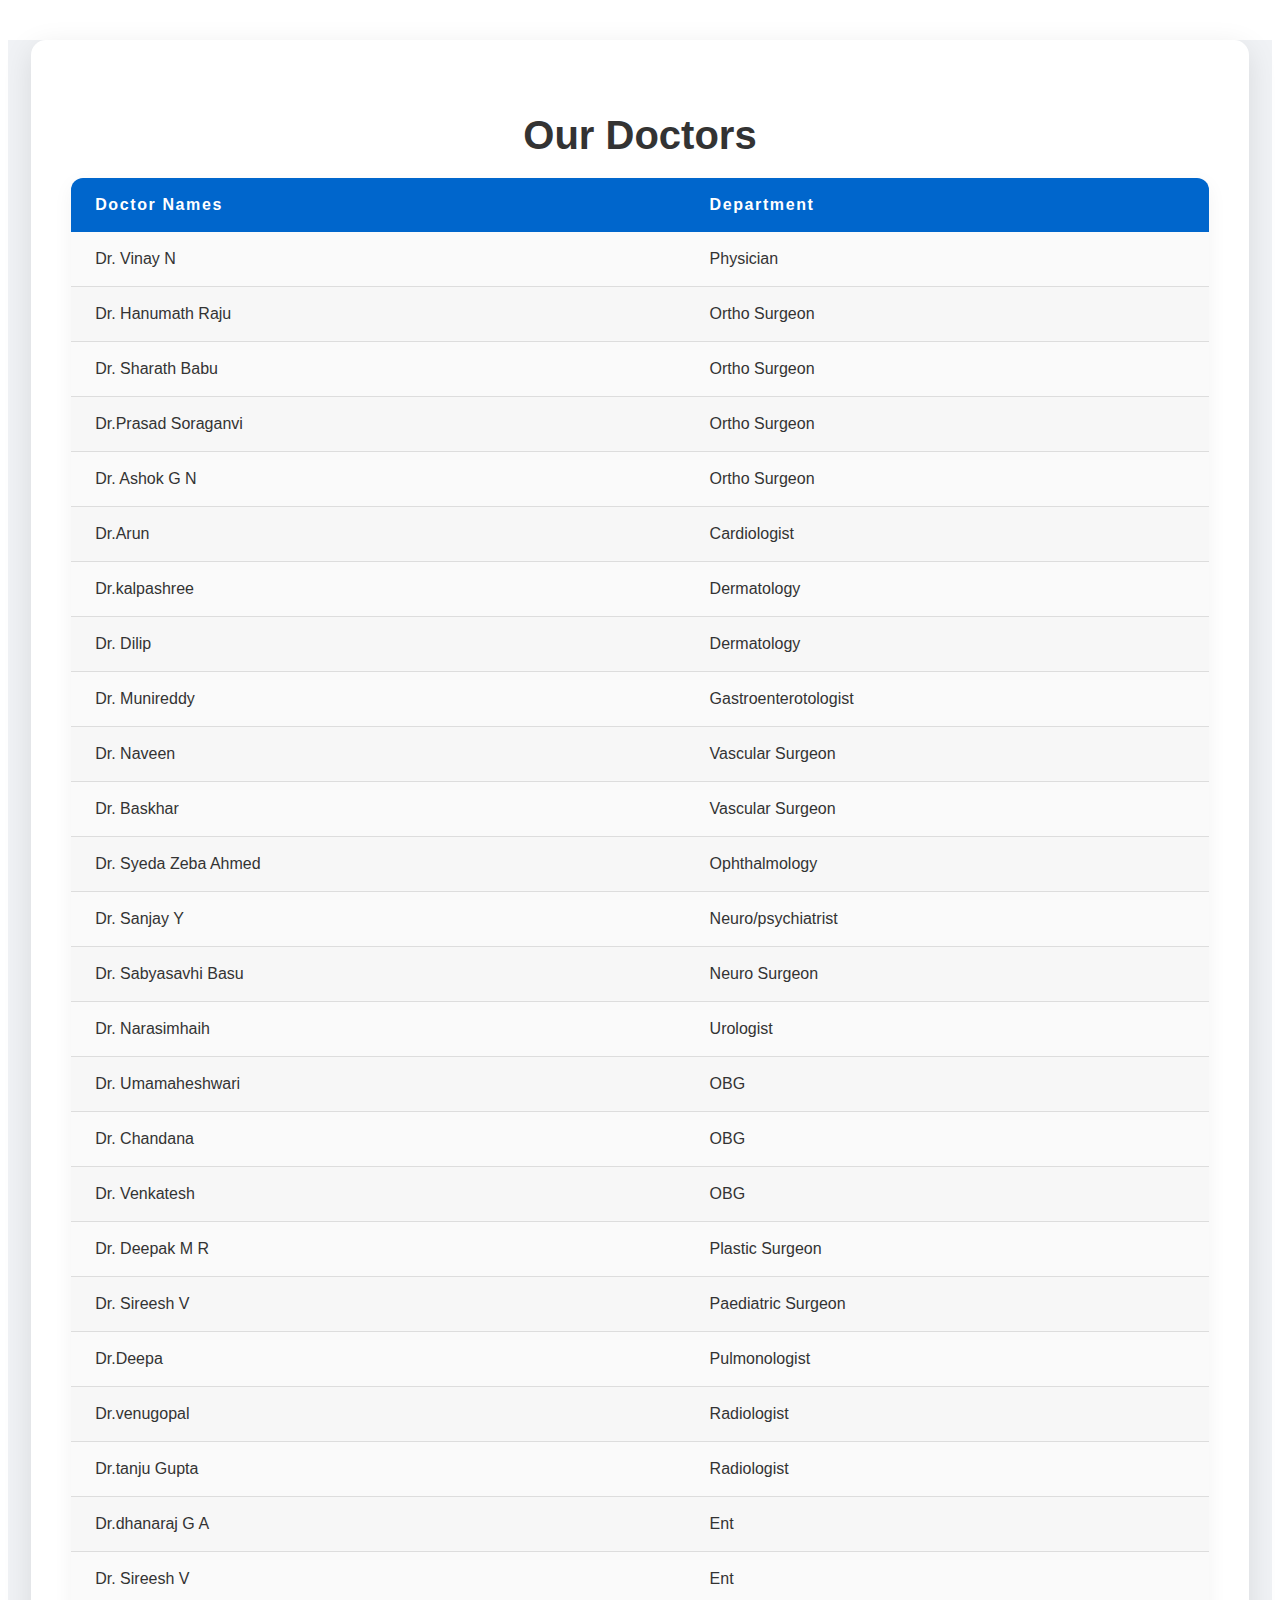
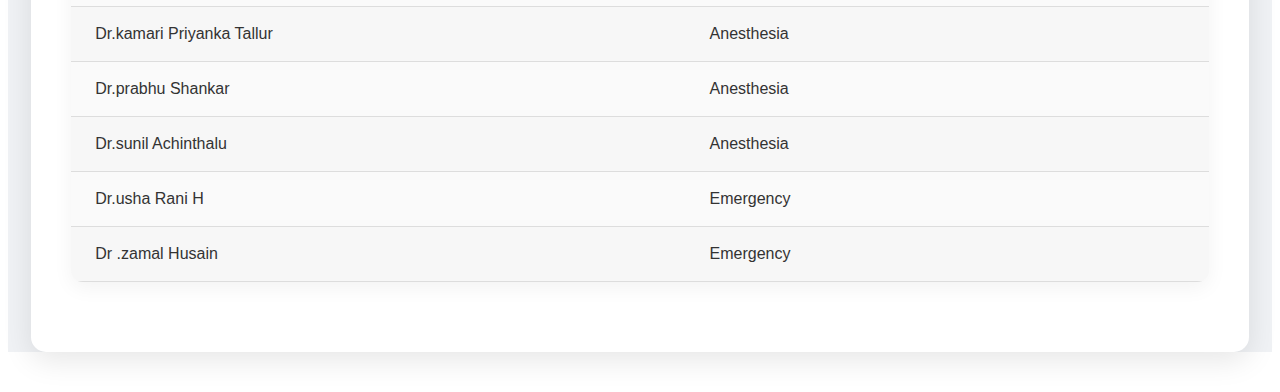
<file: t2.html>
<!DOCTYPE html>
<html lang="en">

<head>
    <meta charset="UTF-8">
    <meta name="viewport" content="width=device-width, initial-scale=1.0">
    <title>Styled HTML Table</title>
    <link rel="stylesheet" href="https://cdn.datatables.net/1.11.5/css/jquery.dataTables.min.css">
    <style>
        /* Page and Font Styles */
.doc-main {
    font-family: 'Arial', sans-serif;
    background-color: #f0f2f5;
    color: #333;
    margin: 0;
    padding: 0;
}

.doc {
    background-color: #fff;
    max-width: 90%;
    margin: 40px auto;
    padding: 40px;
    border-radius: 15px;
    box-shadow: 0 8px 30px rgba(0, 0, 0, 0.1);
}

/* Heading Styles */
.doc h2 {
    text-align: center;
    color: #333;
    font-size: 2.5em;
    margin-bottom: 20px;
}

/* Table Styles */
table {
    width: 100%;
    border-collapse: collapse;
    border-radius: 12px;
    overflow: hidden;
    background: #fafafa;
    margin-top: 20px;
    margin-bottom: 30px; /* Added margin below the table */
    box-shadow: 0 6px 20px rgba(0, 0, 0, 0.05);
}

.dataTables_wrapper .dataTables_filter {
    margin-bottom: 15px; /* Added margin below the search bar */
}

thead {
    background-color: #0066cc;
    color: #fff;
}

th,
td {
    padding: 18px 24px;
    text-align: left;
}

th {
    font-size: 1em;
    font-weight: bold;
    letter-spacing: 0.1em;
}

tbody tr {
    border-bottom: 1px solid #ddd;
}

tbody tr:nth-child(even) {
    background-color: #f7f7f7;
}

tbody tr:hover {
    background-color: #e3f2fd;
    cursor: pointer;
}

tr:last-child td {
    border-bottom: none;
}

/* Responsive Table */
@media (max-width: 768px) {
    table {
        display: block;
        overflow-x: auto;
    }

    th, td {
        white-space: nowrap;
    }

    .doc {
        padding: 20px;
    }
}

    </style>
    <script src="https://code.jquery.com/jquery-3.6.0.min.js"></script>
    <script src="https://cdn.datatables.net/1.11.5/js/jquery.dataTables.min.js"></script>
    <script>
        $(document).ready(function () {
            $('table').DataTable({
                "paging": true,
                "searching": true,
                "pageLength": 10,
                "lengthChange": false
            });
        });
    </script>
</head>

<body>
   <div class="doc-main">
    <div class="doc">
        <h2>Our Doctors</h2>
        <table>
            <thead>
                <tr>
                    <th>Doctor Names</th>
                    <th>Department</th>
                </tr>
            </thead>
            <tbody>
               
                <tr>
                    <td>Dr. Vinay N </td>
                    <td>Physician </td>
                </tr>
                <tr>
                    <td>Dr. Hanumath Raju</td>
                    <td>Ortho Surgeon </td>
                </tr>
    
                <tr>
                    <td>Dr. Sharath Babu</td>
                    <td>Ortho Surgeon </td>
                </tr>
    
                <tr>
                    <td>Dr.Prasad Soraganvi </td>
                    <td>Ortho Surgeon </td>
                </tr>
    
                <tr>
                    <td>Dr. Ashok G N </td>
                    <td>Ortho Surgeon </td>
                </tr>
    
                
    
                <tr>
                    <td>Dr.Arun </td>
                    <td>Cardiologist </td>
                </tr>
    
                <tr>
                    <td> Dr.kalpashree </td>
                    <td>Dermatology </td>
                </tr>
    
                <tr>
                    <td> Dr. Dilip</td>
                    <td>Dermatology </td>
                </tr>
    
                <tr>
                    <td> Dr. Munireddy </td>
                    <td>Gastroenterotologist </td>
                </tr>
    
                <tr>
                    <td> Dr. Naveen </td>
                    <td> Vascular Surgeon </td>
                </tr>
    
                
    
                <tr>
                    <td> Dr. Baskhar </td>
                    <td> Vascular Surgeon </td>
                </tr>
    
                <tr>
                    <td> Dr. Syeda Zeba Ahmed </td>
                    <td> Ophthalmology </td>
                </tr>
    
                <tr>
                    <td> Dr. Sanjay Y</td>
                    <td> Neuro/psychiatrist </td>
                </tr>
    
                <tr>
                    <td> Dr. Sabyasavhi Basu </td>
                    <td> Neuro Surgeon </td>
                </tr>
    
               
    
                <tr>
                    <td> Dr. Narasimhaih </td>
                    <td> Urologist </td>
                </tr>
    
                <tr>
                    <td> Dr. Umamaheshwari </td>
                    <td> OBG </td>
                </tr>
    
                <tr>
                    <td> Dr. Chandana </td>
                    <td> OBG </td>
                </tr>
    
                <tr>
                    <td> Dr. Venkatesh </td>
                    <td> OBG </td>
                </tr>
    
                <tr>
                    <td> Dr. Deepak M R </td>
                    <td> Plastic Surgeon </td>
                </tr>
    
               
    
                <tr>
                    <td> Dr. Sireesh V </td>
                    <td> Paediatric Surgeon </td>
                </tr>
    
    
    
                <tr>
                    <td> Dr.Deepa </td>
                    <td>Pulmonologist </td>
                </tr>
                <tr>
                    <td> Dr.venugopal </td>
                    <td>Radiologist </td>
                </tr>
                <tr>
                    <td> Dr.tanju Gupta </td>
                    <td> Radiologist</td>
                </tr>
                <tr>
                    <td>
                        Dr.dhanaraj G A </td>
                    <td>
                        Ent</td>
                </tr>
                <tr>
                    <td> Dr. Sireesh V </td>
                    <td>
                        Ent</td>
                </tr>
                <tr>
                    <td> Dr.kamari Priyanka Tallur </td>
                    <td>Anesthesia </td>
                </tr>
                <tr>
                    <td> Dr.prabhu Shankar </td>
                    <td> Anesthesia</td>
                </tr>
                <tr>
                    <td>Dr.sunil Achinthalu </td>
                    <td>Anesthesia </td>
                </tr>
                <tr>
                    <td>Dr.usha Rani H </td>
                    <td> Emergency </td>
                </tr>
                <tr>
                    <td>Dr .zamal Husain </td>
                    <td> Emergency </td>
                </tr>
            </tbody>
        </table>
       
    </div>
   </div>
</body>

</html>
</file>
